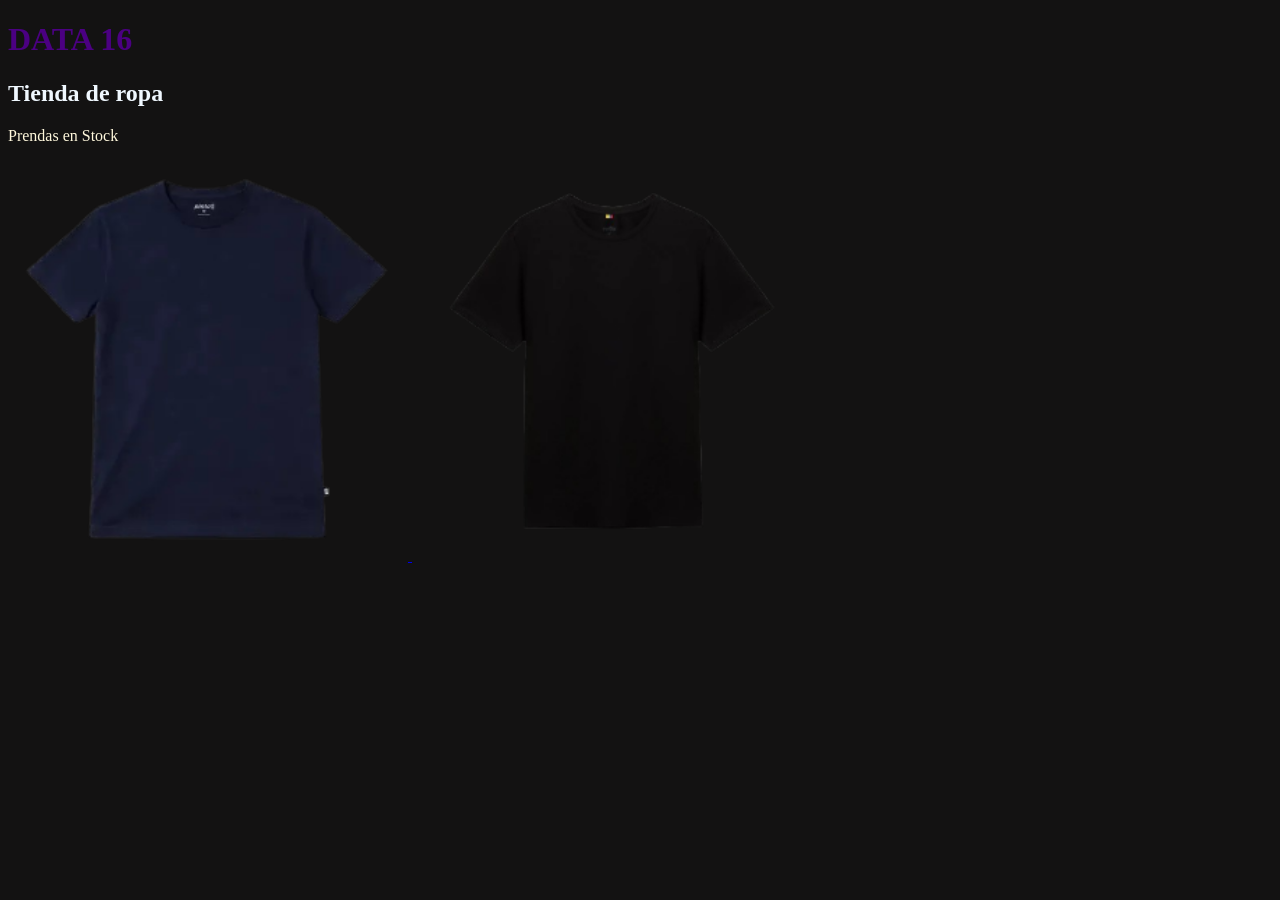
<file: data 16.1/index.html>
<!DOCTYPE html>

<head>
   
    <title>DATA</title>
    <link rel="stylesheet" href="style.css"
</head>
<body>
    <H1> DATA 16 </H1>
    <H2> Tienda de ropa</H2>
    <p> Prendas en Stock</p>
<a  href="index1.html">
 <img src="cami.png" alt=" camisa 1" width="400" height="400">
</a>
<a  href="index2.html">
 <img src="cami2.png" alt=" camisa 2" width="400" height="400">
</a>

</body>
</html>
</file>
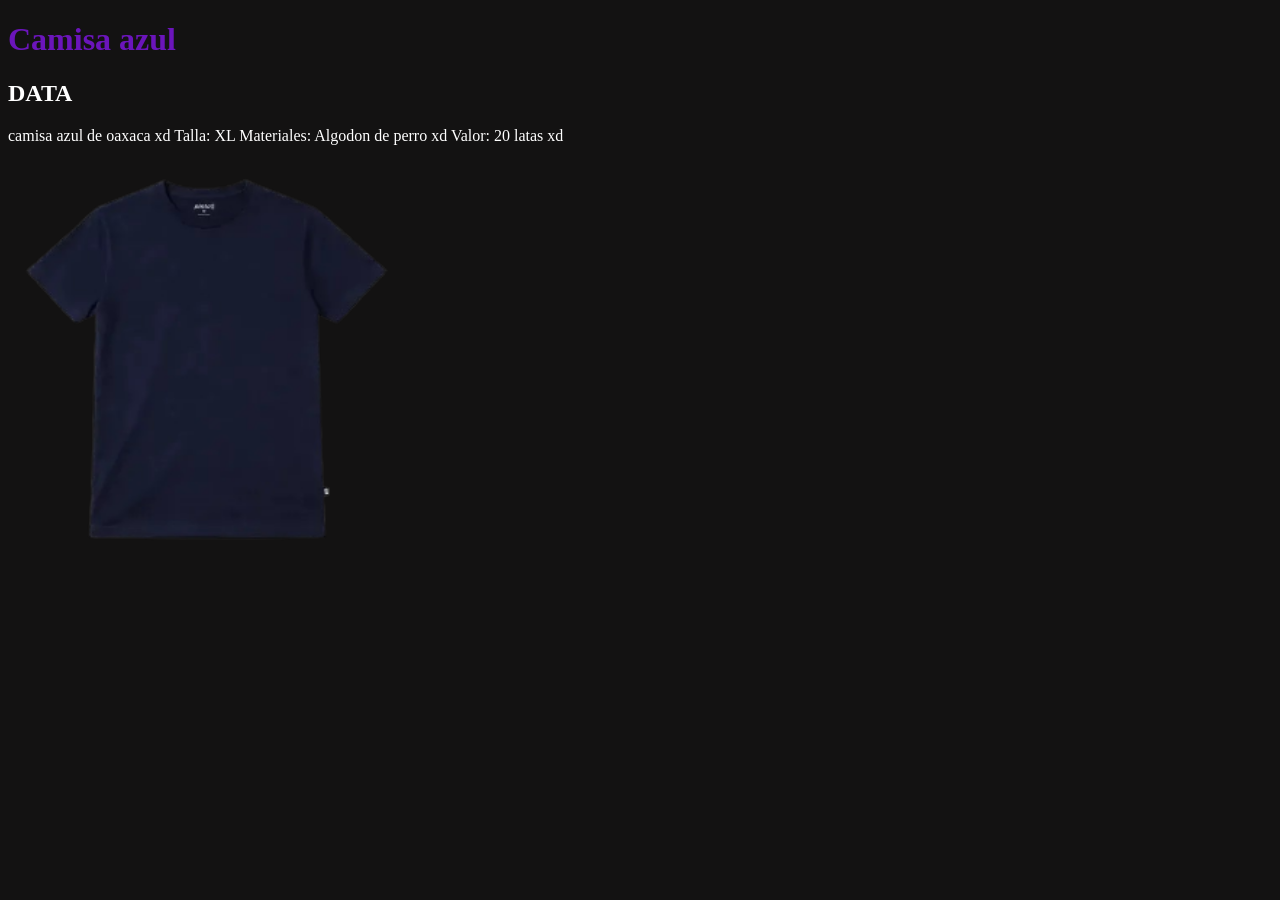
<file: data 16.1/index1.html>
<!DOCTYPE html>
<head>
    
    <title>Data</title>
    <link rel="stylesheet" href="style1.css"
</head>
<body>
    <H1>Camisa azul</H1>
    <H2>DATA</H2>
    <P>camisa azul de oaxaca xd
        Talla: XL
        Materiales: Algodon de perro xd
        Valor: 20 latas xd

    </P> 
    <img src="cami.png" alt=" camisa 1" width="400" height="400">
</body>
</html>
</file>
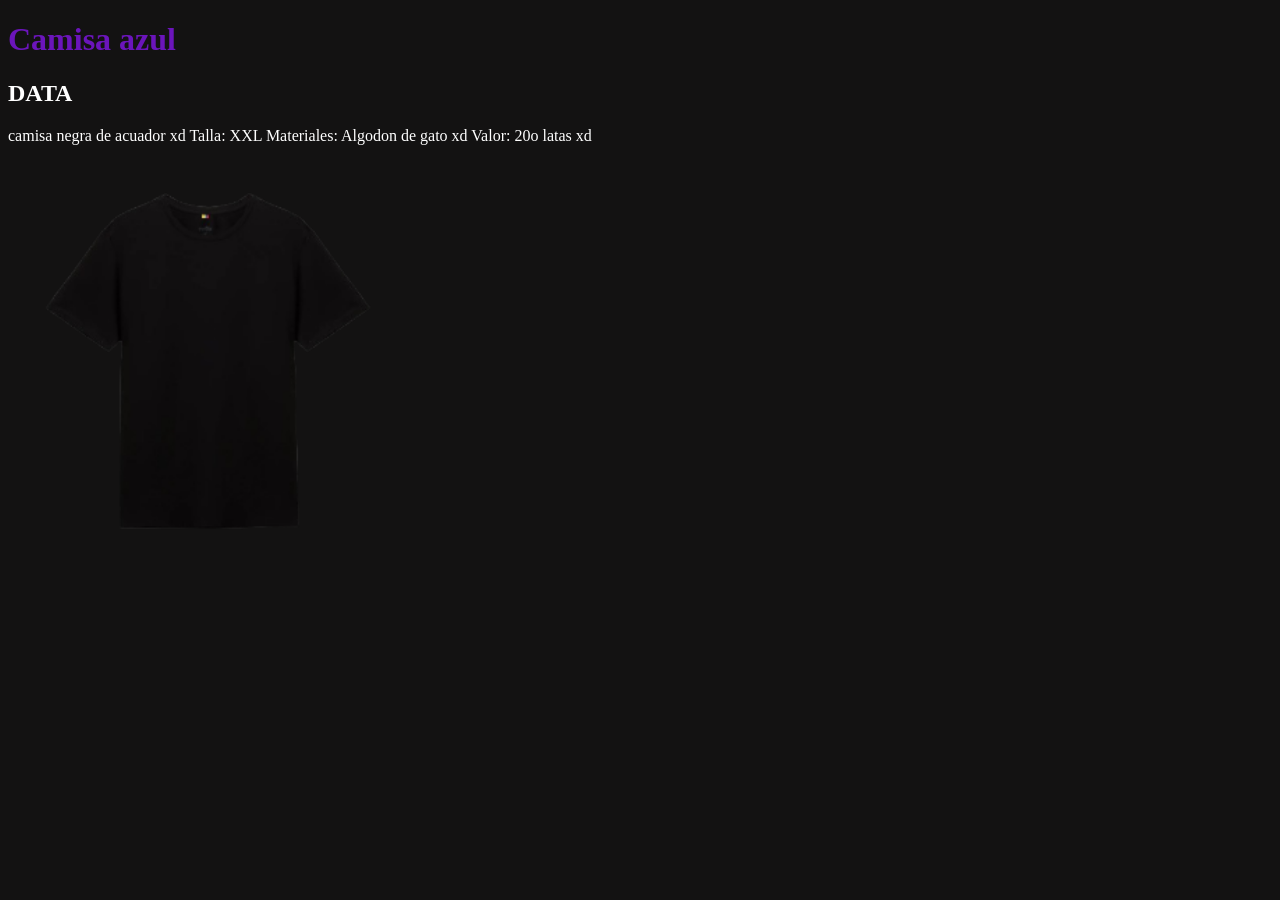
<file: data 16.1/index2.html>
<!DOCTYPE html>
<head>
    
    <title>Data</title>
    <link rel="stylesheet" href="style2.css"
</head>
<body>
    <H1>Camisa azul</H1>
    <H2>DATA</H2>
    <P>camisa negra de acuador xd
        Talla: XXL
        Materiales: Algodon de gato xd
        Valor: 20o latas xd

    </P> 
    <img src="cami2.png" alt=" camisa 1" width="400" height="400">

<a href="index.html"
    <input type="button" value="Volver"/>
</a>

</body>

</html>
</file>
<file: data 16.1/style.css>
body { background-color: rgb(19, 18, 18);}
H1 {color: indigo;}
H2 {color: aliceblue;}
p {color: cornsilk;}
</file>
<file: data 16.1/style1.css>
body { background-color: rgb(19, 18, 18);}
h1 {color: #6b15bb;}
h2 {color: #ffffff;}
p {color: #ffffff;}
</file>
<file: data 16.1/style2.css>
body { background-color: rgb(19, 18, 18);}
h1 {color: #6b15bb;}
h2 {color: #ffffff;}
p {color: #ffffff;}
</file>
